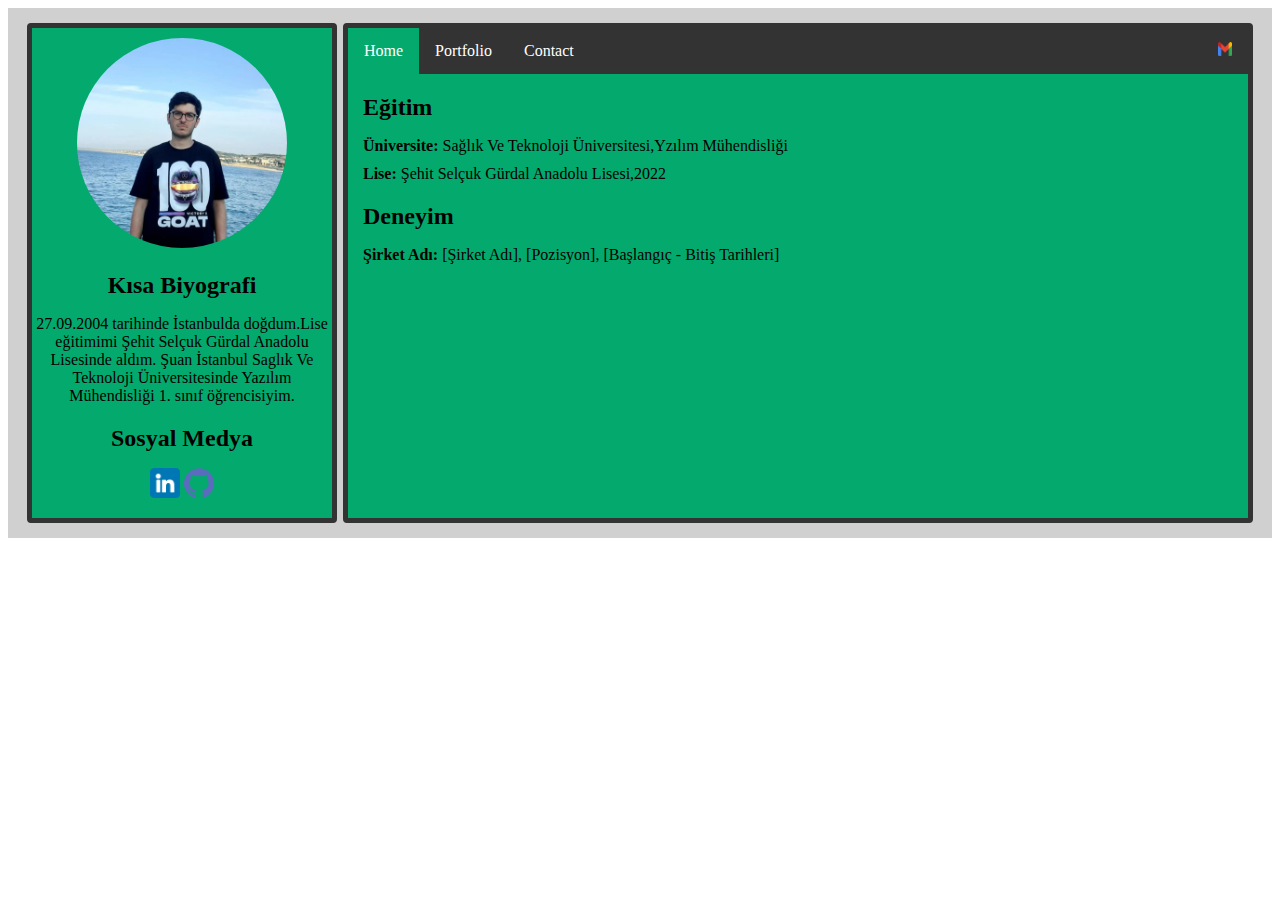
<file: index.html>
<!DOCTYPE html>
<html lang="tr">
<head>
    <meta charset="UTF-8">
    <meta name="viewport" content="width=device-width, initial-scale=1.0">
    <title>CV</title>
    <link rel="stylesheet" href="style.css">
</head>
<body>
    <div class="container">
        <div class="left-column">
            <div class="profile">
                <img src="image.jpg" alt="Profil Resmi">
            </div>
            <div class="bio">
                <h2>Kısa Biyografi</h2>
                <p>27.09.2004 tarihinde İstanbulda doğdum.Lise eğitimimi Şehit Selçuk Gürdal Anadolu Lisesinde aldım.
                    Şuan İstanbul Saglık Ve Teknoloji Üniversitesinde Yazılım Mühendisliği 1. sınıf öğrencisiyim.</p>
            </div>
            <div class="social-media">
                <h2>Sosyal Medya</h2>
                <ul>
                    <li><a href="https://www.linkedin.com/in/berat-can-koyuncu-b71961256/" target="_blank"><img src="linkedin.png" style="max-width: 30px; max-height: 30px;"></a>
                        <a href="https://github.com/Beraq08" target="_blank"><img src="github.png" style="max-width: 30px; max-height: 30px;"></a>
                    </li>
                </ul>
            </div>
        </div>
        <div class="right-column">
            <ul class="bar">
                <li><a class="active" href="index.html">Home</a></li>
                <li><a href="portfolio.html">Portfolio</a></li>
                <li><a href="contact.html">Contact</a></li>
                <li style="float:right"><a href="mailto:beratcankoyuncu.08@gmail.com"><img src="logos--google-gmail.png" alt="gmail" width="14px"></a></li>
                
            </ul>
            <div class="education">
                <h2>Eğitim</h2>
                <ul>
                    <li><strong>Üniversite:</strong> Sağlık Ve Teknoloji Üniversitesi,Yzılım Mühendisliği</li>
                    <li><strong>Lise:</strong> Şehit Selçuk Gürdal Anadolu Lisesi,2022</li>
    
            </div>
            <div class="experience">
                <h2>Deneyim</h2>
                <ul>
                    <li><strong>Şirket Adı:</strong> [Şirket Adı], [Pozisyon], [Başlangıç - Bitiş Tarihleri]</li>
                    
                </ul>
            </div>
        </div>
    </div>
</body>
</html>
</file>
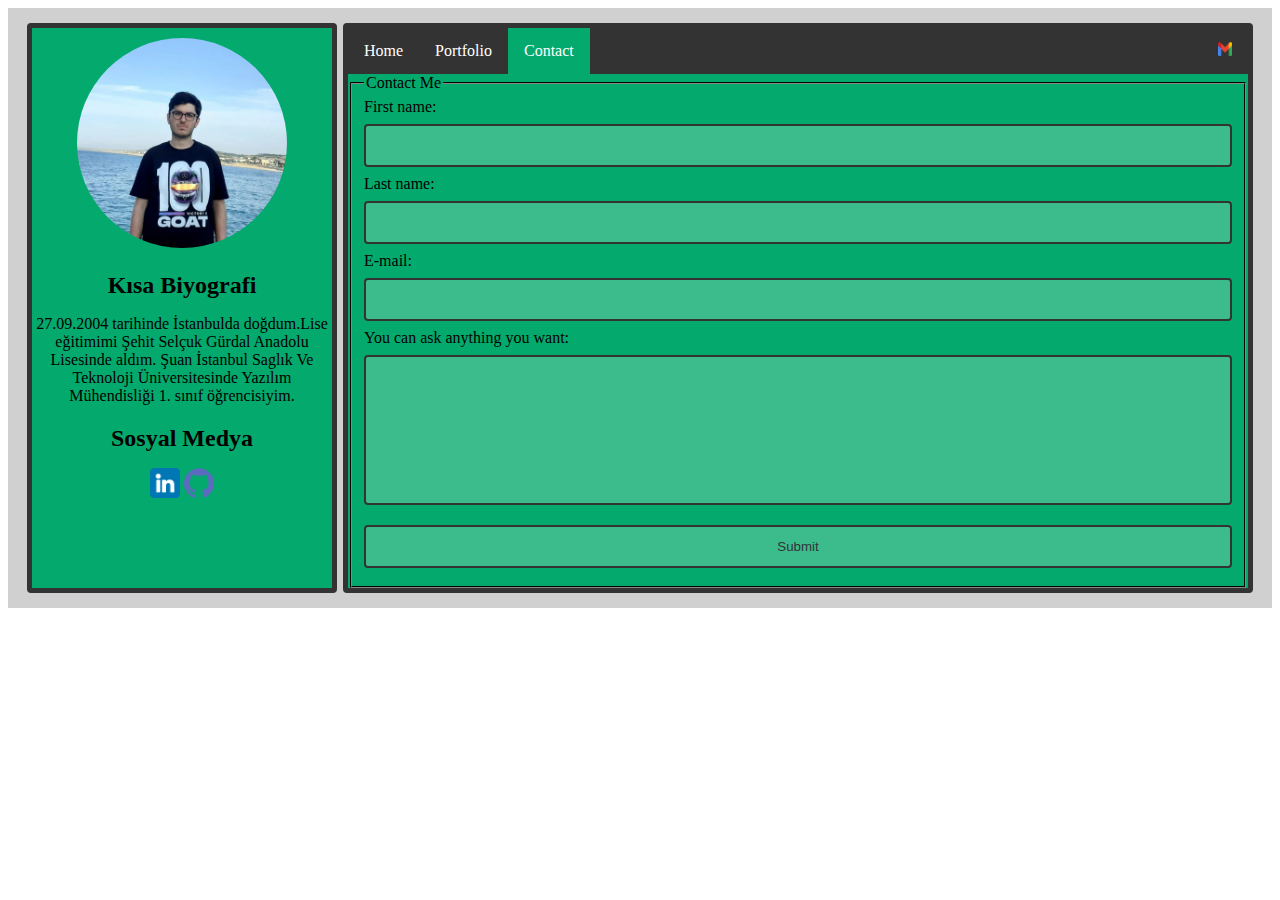
<file: contact.html>
<!DOCTYPE html>
<html lang="tr">
<head>
    <meta charset="UTF-8">
    <meta name="viewport" content="width=device-width, initial-scale=1.0">
    <title>CV</title>
    <link rel="stylesheet" href="style.css">
</head>
<body>
    <div class="container">
        <div class="left-column">
            <div class="profile">
                <img src="image.jpg" alt="Profil Resmi">
            </div>
            <div class="bio">
                <h2>Kısa Biyografi</h2>
                <p>27.09.2004 tarihinde İstanbulda doğdum.Lise eğitimimi Şehit Selçuk Gürdal Anadolu Lisesinde aldım.
                    Şuan İstanbul Saglık Ve Teknoloji Üniversitesinde Yazılım Mühendisliği 1. sınıf öğrencisiyim.</p>
            </div>
            <div class="social-media">
                <h2>Sosyal Medya</h2>
                <ul>
                    <li><a href="https://www.linkedin.com/in/berat-can-koyuncu-b71961256/" target="_blank"><img src="linkedin.png" style="max-width: 30px; max-height: 30px;"></a>
                        <a href="https://github.com/Beraq08" target="_blank"><img src="github.png" style="max-width: 30px; max-height: 30px;"></a>
                    </li>
                </ul>
            </div>
        </div>
        <div class="right-column">
            <ul class="bar">
                <li><a href="index.html">Home</a></li>
                <li><a href="portfolio.html">Portfolio</a></li>
                <li><a class="active" href="contact.html">Contact</a></li>
                <li style="float:right"><a href="mailto:beratcankoyuncu.08@gmail.com"><img src="logos--google-gmail.png" alt="gmail" width="14px"></a></li>
            </ul>
            <div class="iletişim">
                <form action="action_page.php">
                    <fieldset>
                      <legend>Contact Me</legend>
                      <label for="fname">First name:</label><br>
                      <input type="text" id="fname" name="fname" required><br>
                      <label for="lname">Last name:</label><br>
                      <input type="text" id="lname" name="lname"required><br>
                      <label for="mail">E-mail:</label><br>
                      <input type="email" id="mail" name="mail"required><br>
                      <label for="message">You can ask anything you want:</label><br>
                      <textarea name="message"required></textarea>
                      <input type="submit" value="Submit">
                    </fieldset>
                  </form>
            </div>
        </div>
    </div>
</body>
</html>
</file>
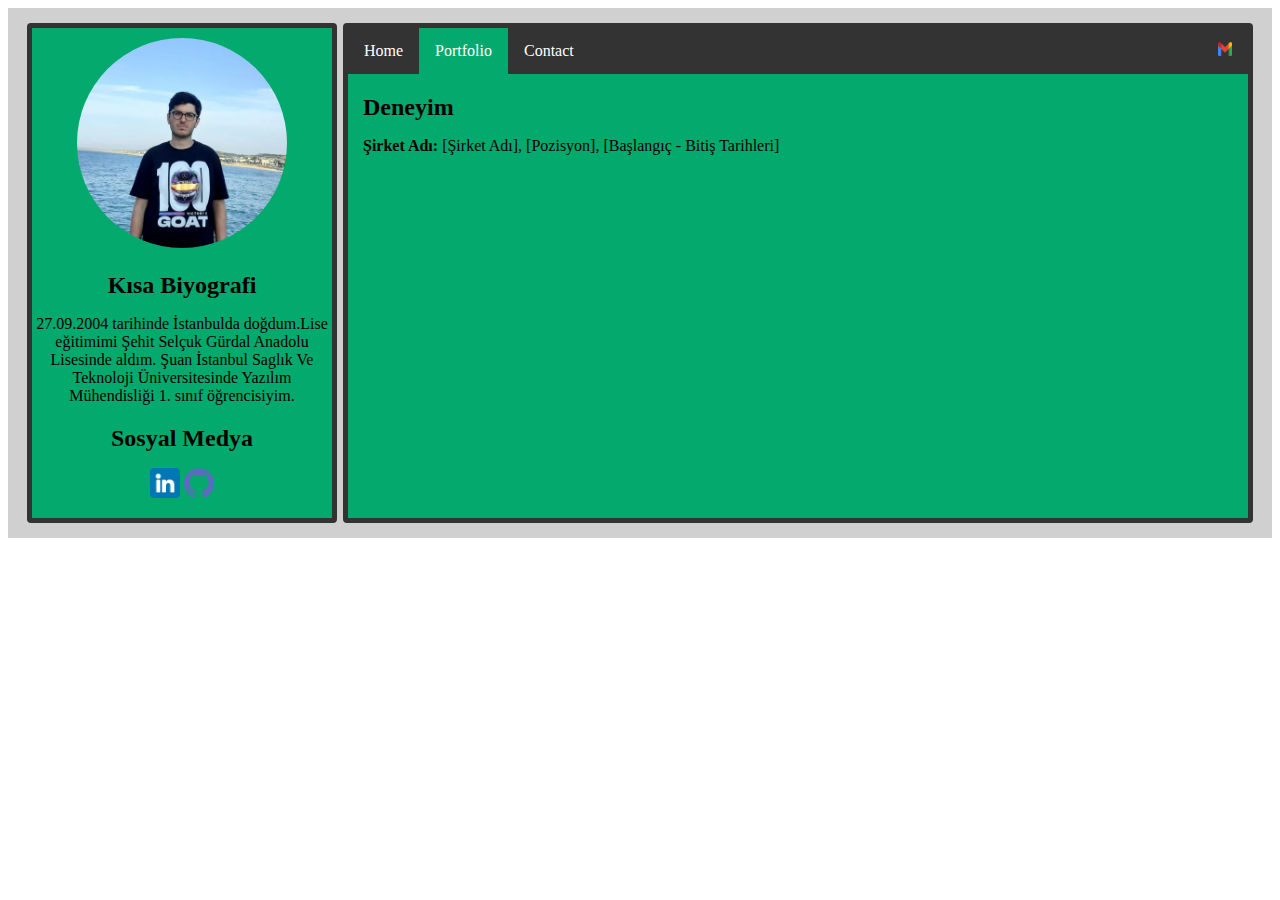
<file: portfolio.html>
<!DOCTYPE html>
<html lang="tr">
<head>
    <meta charset="UTF-8">
    <meta name="viewport" content="width=device-width, initial-scale=1.0">
    <title>CV</title>
    <link rel="stylesheet" href="style.css">
</head>
<body>
    <div class="container">
        <div class="left-column">
            <div class="profile">
                <img src="image.jpg" alt="Profil Resmi">
            </div>
            <div class="bio">
                <h2>Kısa Biyografi</h2>
                <p>27.09.2004 tarihinde İstanbulda doğdum.Lise eğitimimi Şehit Selçuk Gürdal Anadolu Lisesinde aldım.
                    Şuan İstanbul Saglık Ve Teknoloji Üniversitesinde Yazılım Mühendisliği 1. sınıf öğrencisiyim.</p>
            </div>
            <div class="social-media">
                <h2>Sosyal Medya</h2>
                <ul>
                    <li><a href="https://www.linkedin.com/in/berat-can-koyuncu-b71961256/" target="_blank"><img src="linkedin.png" style="max-width: 30px; max-height: 30px;"></a>
                        <a href="https://github.com/Beraq08" target="_blank"><img src="github.png" style="max-width: 30px; max-height: 30px;"></a>
                    </li>
                </ul>
            </div>
        </div>
        <div class="right-column">
            <ul class="bar">
                <li><a href="index.html">Home</a></li>
                <li><a class="active" href="portfolio.html">Portfolio</a></li>
                <li><a href="contact.html">Contact</a></li>
                <li style="float:right"><a href="mailto:beratcankoyuncu.08@gmail.com"><img src="logos--google-gmail.png" alt="gmail" width="14px"></a></li>
            </ul>
            
            <div class="experience">
                <h2>Deneyim</h2>
                <ul>
                    <li><strong>Şirket Adı:</strong> [Şirket Adı], [Pozisyon], [Başlangıç - Bitiş Tarihleri]</li>
                    
                </ul>
            </div>
        </div>
    </div>
</body>
</html>
</file>
<file: style.css>
input[type=submit]{
    color: #333;
}
fieldset{
    border-color:#333 ;
}

input{
    width: 100%;
    padding: 12px 20px;
    margin: 8px 0;
    box-sizing: border-box;
    border: 2px solid #333;
    border-radius: 4px;
    background-color: #3CBC8D;
    color: white;
  }
input:focus {
    border: 3px solid #555;
    background-color: lightblue;
}
textarea {
    width: 100%;
    height: 150px;
    padding: 12px 20px;
    margin: 8px 0;
    box-sizing: border-box;
    border: 2px solid #333;
    border-radius: 4px;
    background-color: #3CBC8D;
    resize: none;
  }
.container {
    display: flex;
    padding: 12px 16px;
    background-color: rgb(208, 208, 208);
}

.left-column {
    max-width: 300px;
    flex: 1;
    background-color: #04AA6D;
    border: 5px solid #333;
  border-radius: 4px;
  overflow: hidden;
  margin:3px;
  text-align: center;
}

.right-column {
    flex: 1;
    background-color: #04AA6D;
    margin-left: 10px;
    border: 5px solid #333;
  border-radius: 4px;
  overflow: hidden;
  margin: 3px;
}
.education,.experience{
    margin-left: 15px;
}
.education ul li,.experience ul li{
    list-style-type: none;
}
.bar{
    list-style-type: none;
    margin: 0;
    padding: 0;
    overflow: hidden;
    background-color: #333;
  }
  
  .bar li {
    float: left;
  }
  
  .bar li a {
    display: block;
    color: white;
    text-align: center;
    padding: 14px 16px;
    text-decoration: none;
  }
  
  .bar li a:hover:not(.active) {
    background-color: #111;
  }
  
  .active {
    background-color: #04AA6D;
  }

.profile img {
    max-width: 70%;
    height: auto;
    margin-top: 10px;
    border-radius: 50%;
}

.bio h2,
.social-media h2,
.education h2,
.experience h2 {
    margin-bottom: 10px;
}

.social-media ul {
    list-style-type: none;
    padding: 0;
}

.social-media ul li {
    display: inline-block;
    margin-right: 10px;
}

.social-media ul li:last-child {
    margin-right: 0;
}

.social-media ul li a img {
    width: 40px;
    height: 40px;
}

.education ul,
.experience ul {
    padding: 0;
}

.education ul li,
.experience ul li {
    margin-bottom: 10px;
}
</file>
